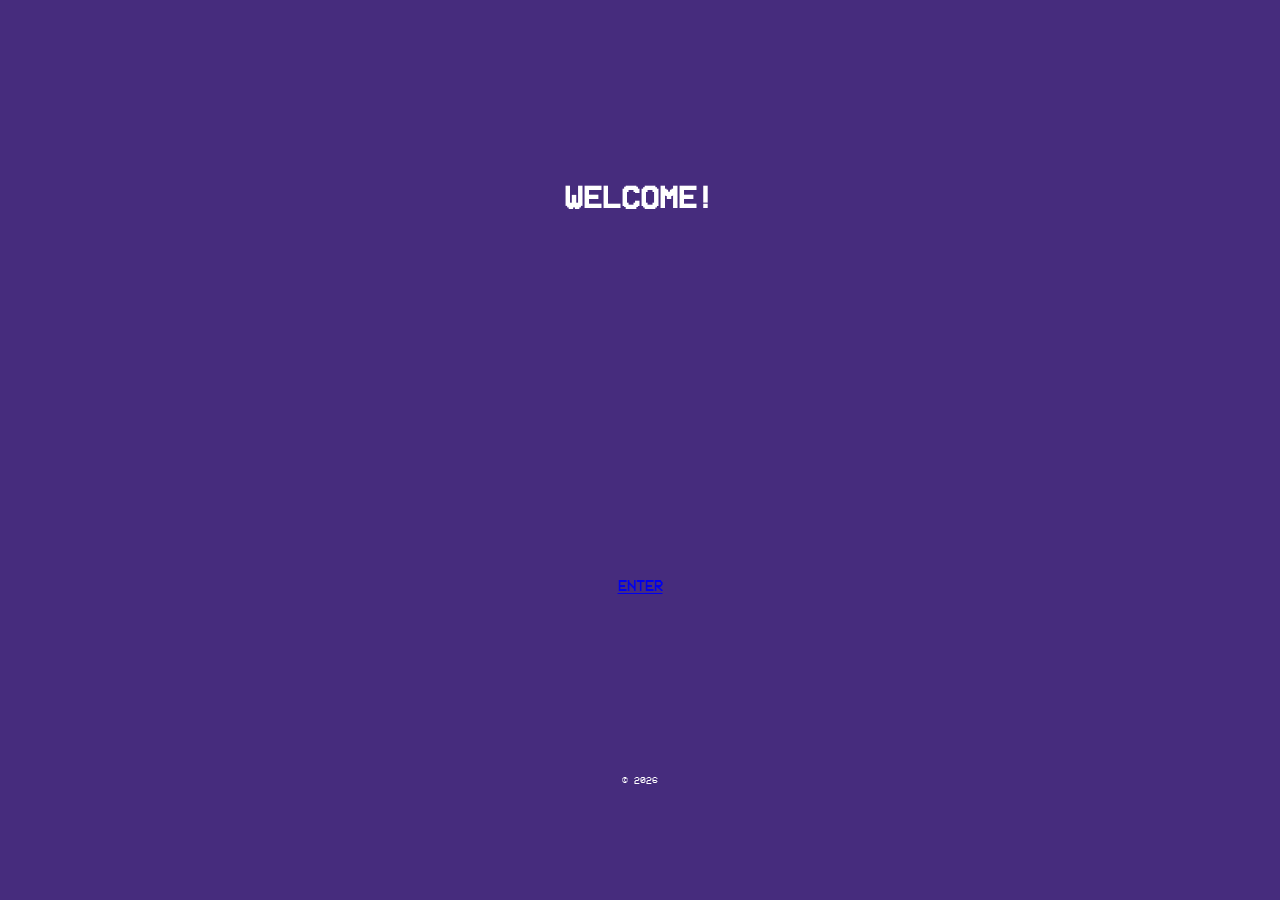
<file: index.html>
<!DOCTYPE html>
<html>
<head>
	<meta charset="UTF-8" />
	<meta name="viewport" content="width=device-width, initial-scale=0.4" />
	<title>My Webpage</title>
	<link rel="stylesheet" href="css/page-style.css">
</head>
<body>
	<header>
			<h1>WELCOME!</h1>
	</header>
	<main>
		<a href="mywebsite.html">ENTER</a>
	</main>
	<footer>
		<p>&copy; 2026</p>
	</footer>
</body>
<style>
	body{
		text-align: center;
	}
	body header{
		margin-top: 20vh
	}
	body main{
		margin-top: 40vh;
	}
	footer{
		margin-top: 20vh;
		font-size: x-small;
	}
</style>
</html>
</file>
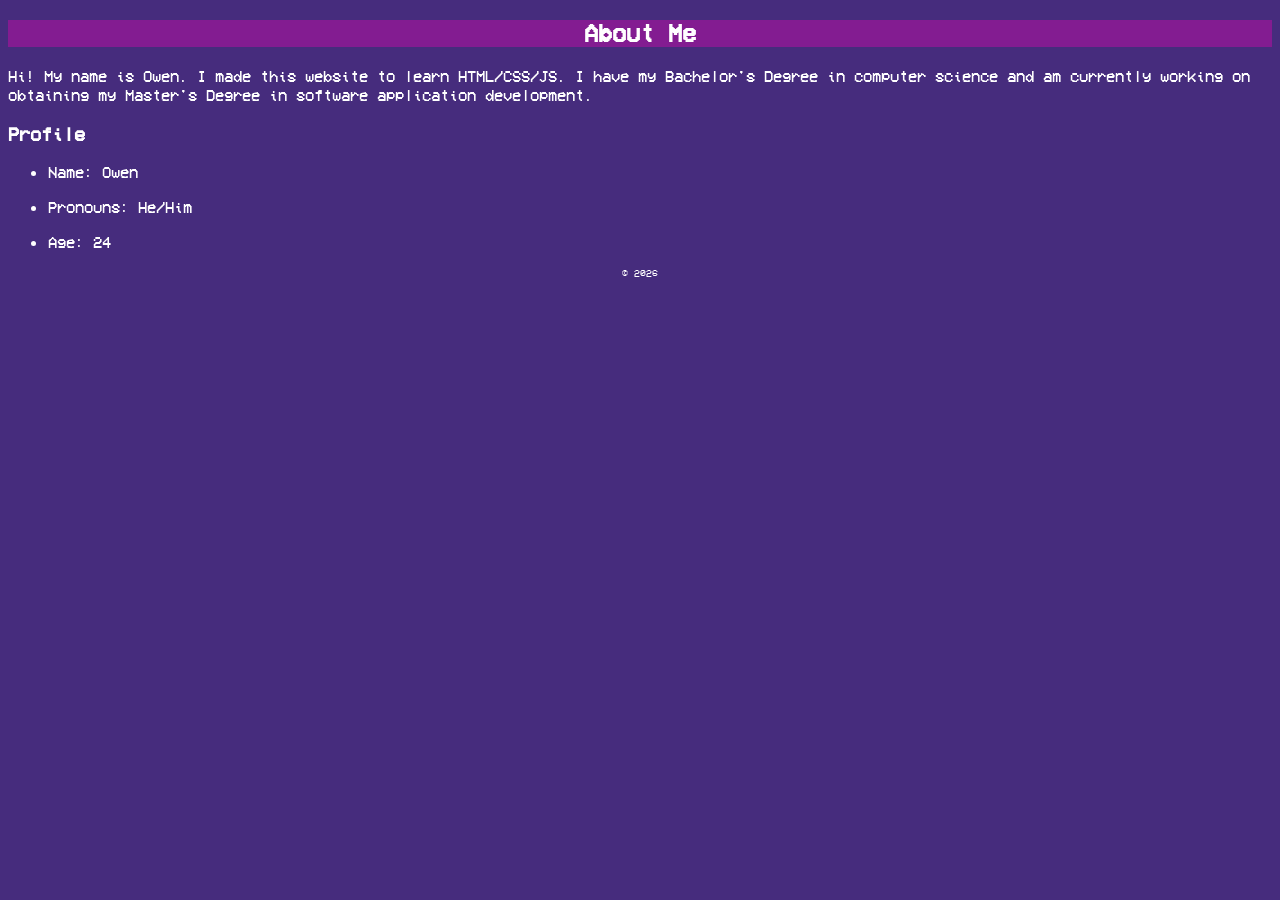
<file: about.html>
<!DOCTYPE html>
<html>
<head>
    <meta charset="UTF-8" />
    <meta name="viewport" content="width=device-width, initial-scale=1.0" />
    <title>About</title>
    <link rel="stylesheet" href="css/page-style.css">
</head>
<body>
    <header>
        <h2 style="text-align:center;">About Me</h2>
    </header>
    <main>
        <p>
            Hi! My name is Owen. I made this website to learn HTML/CSS/JS.
            I have my Bachelor's Degree in computer science and am currently
            working on obtaining my Master's Degree in software application
            development.
        </p>
        <h3>Profile</h3>
        <ul>
            <li><p>Name: Owen</p></li>
            <li><p>Pronouns: He/Him</p></li>
            <li><p>Age: 24</p></li>
        </ul>
    </main>
    <footer>
        <p>&copy; 2026</p>
    </footer>
</body>
<style>
    body header{
        background-color: #831C91;
    }
    body footer{
        text-align:center;
        font-size: x-small;
    }
</style>
</html>
</file>
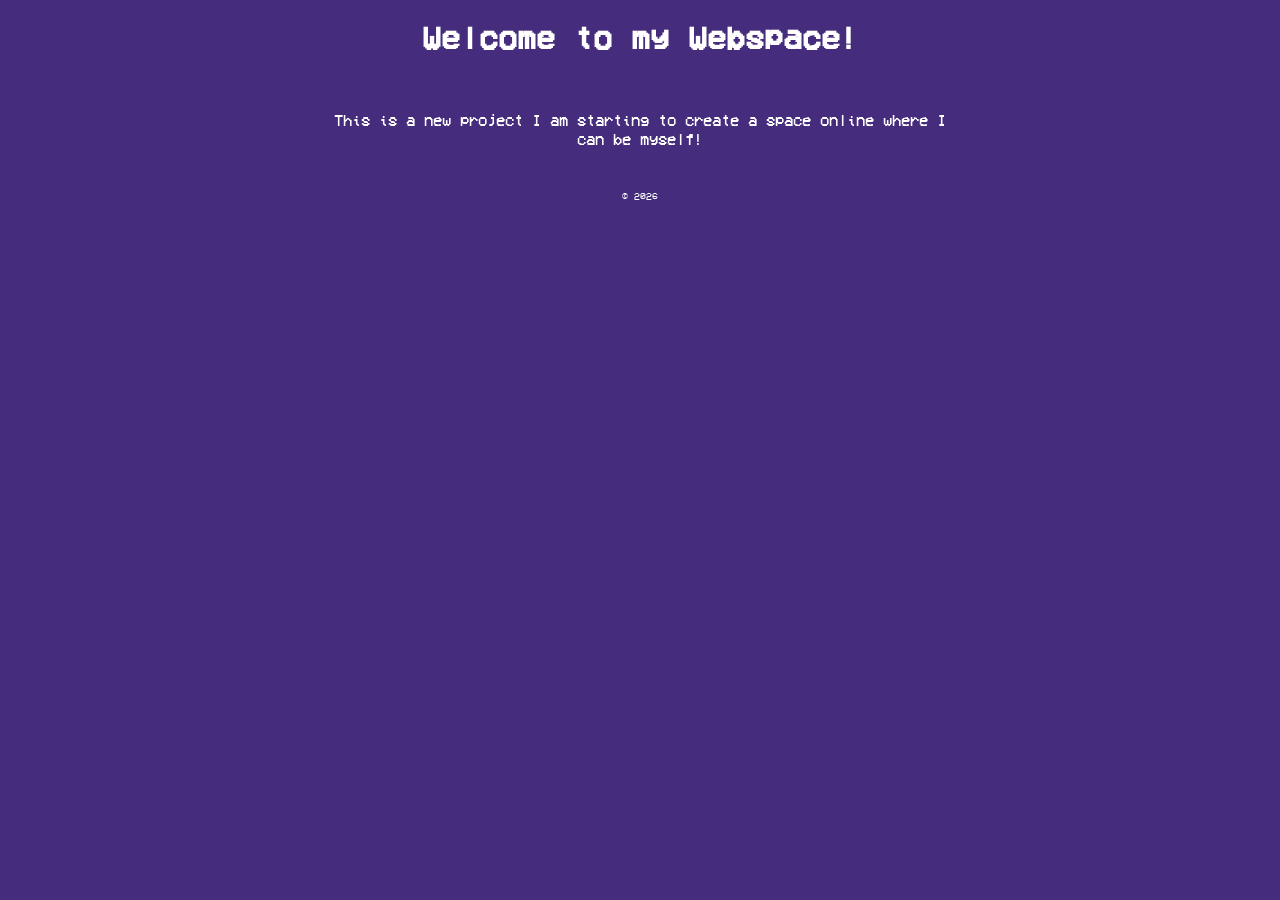
<file: welcome.html>
<!DOCTYPE html>
<html>
<head>
    <meta charset="UTF-8" />
    <meta name="viewport" content="width=device-width, initial-scale=1.0" />
    <link rel="stylesheet" href="css/page-style.css">
    <title>Welcome</title>
</head>
<body>
    <header>
        <h1>
            Welcome to my Webspace!
        </h1>
    </header>
    <main>
        <p>
            This is a new project I am starting to create a space 
            online where I can be myself!
        </p>
    </main>
    <footer>
        <p>&copy; 2026</p>
    </footer>
</body>
<style>
    body{
        text-align: center;
    }
    body main{
        margin: 0 auto;
        width: 50vw;
        padding: 16px;
    }
    body footer{
        font-size: x-small;
    }
</style>
</html>
</file>
<file: css/page-style.css>
@font-face {
	font-family: 'Pixel';
	src: url(/font/VCR_OSD_MONO_1.001.ttf) format('truetype');
}
body{
	font-family: pixel;
	background-color: #462C7D;
	color: white;
}
</file>
